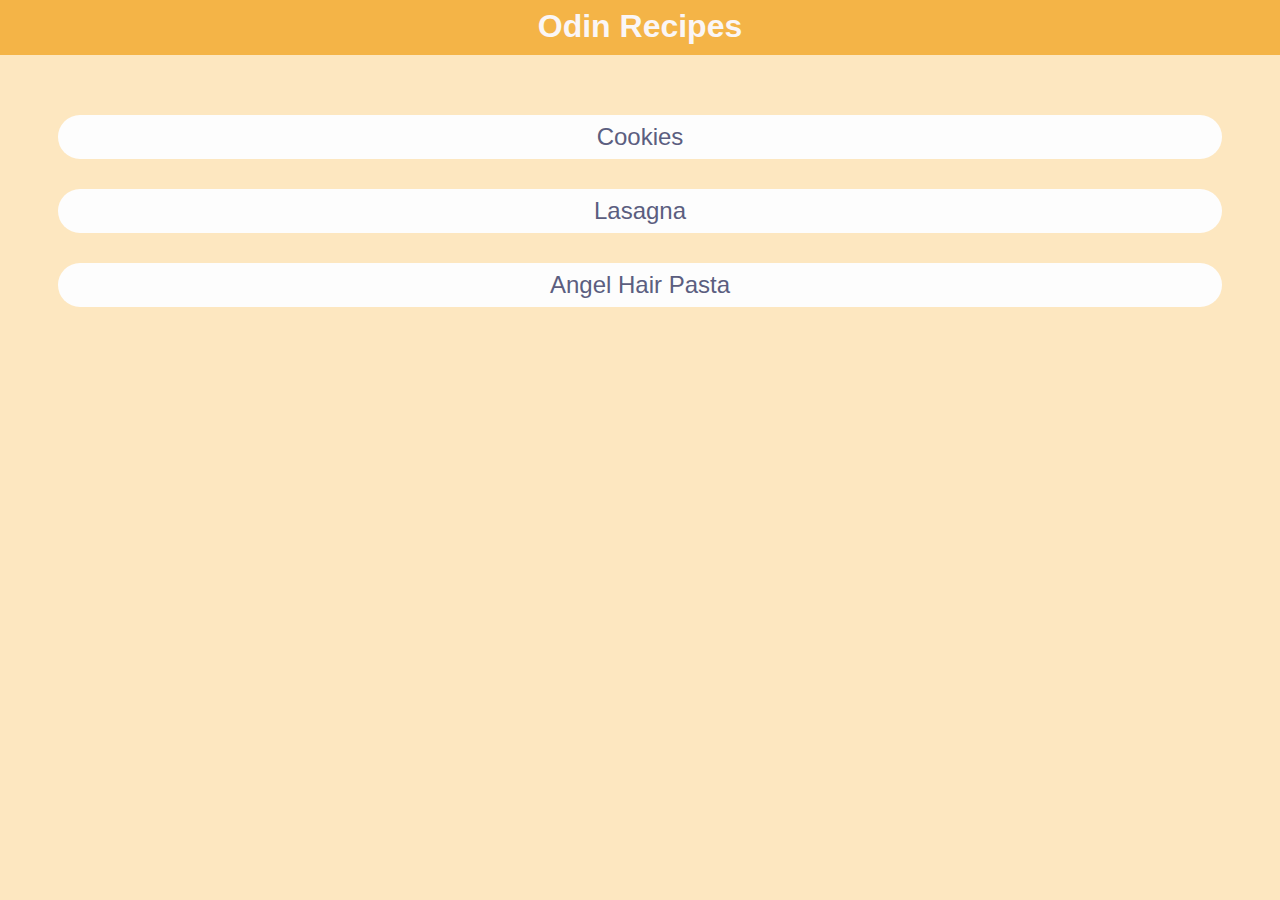
<file: index.html>
<!DOCTYPE html>
<html lang="en">
    <head>
        <meta charset="UTF-8">
        <title>Recipes</title>
        <link rel="stylesheet" href="styles.css">
    </head>
    <body class="index">
        <h1 class="header">Odin Recipes</h1>
        <ul class="directory">
        <li><a href="recipes/cookies.html">Cookies</a></li>
        <li><a href="recipes/lasagna.html">Lasagna</a></li>
        <li><a href="recipes/pasta.html">Angel Hair Pasta</a></li>
        </ul>
    </body>
</html>
</file>
<file: styles.css>
* {
    box-sizing: border-box;
    font-family: "Trebuchet MS", Helvetica, sans-serif;

}
.index, .recipe {
    background-color: #fde7c0;

}

.header, .title {
    background-color: #f4b447;
    color: rgb(250, 246, 246);
    text-align: center;
    padding: 10px;
    height: auto;
    margin: -10px -10px 30px -10px;
}

.home {
    background-color: white;
    font-size: 20px;
    padding: 10px;
    margin-left: 10px;
    margin-right: auto;
    border: 2px solid white;
    border-radius: 20px;
    text-decoration: none;
    color: rgb(91, 94, 128);
}

.directory {
    list-style: none;
    padding: 20px;
    text-align: center;
    margin: -20px auto;
}

.directory li {
    background-color:rgb(253, 253, 253);
    border-radius: 25px;
    padding: 0.5em;
    margin: 30px;
}



.directory a {
    color: rgb(91, 94, 128);
    margin: 100px;
    font-size: 1.5em;
    text-decoration: none;
}

a:visited {
    color: rgb(136, 60, 180);
}

a:hover {
    color: rgb(152, 104, 180);
}

img {
    display: block;
    max-width: 65vw;
    height: auto;
    margin: 20px auto;
    border: 4px solid white;
}

.guide {
    margin: 20px 20px 30px;;
    background-color: white;
    padding: 2px 15px 10px 15px;
    border-radius: 25px;
}
</file>
